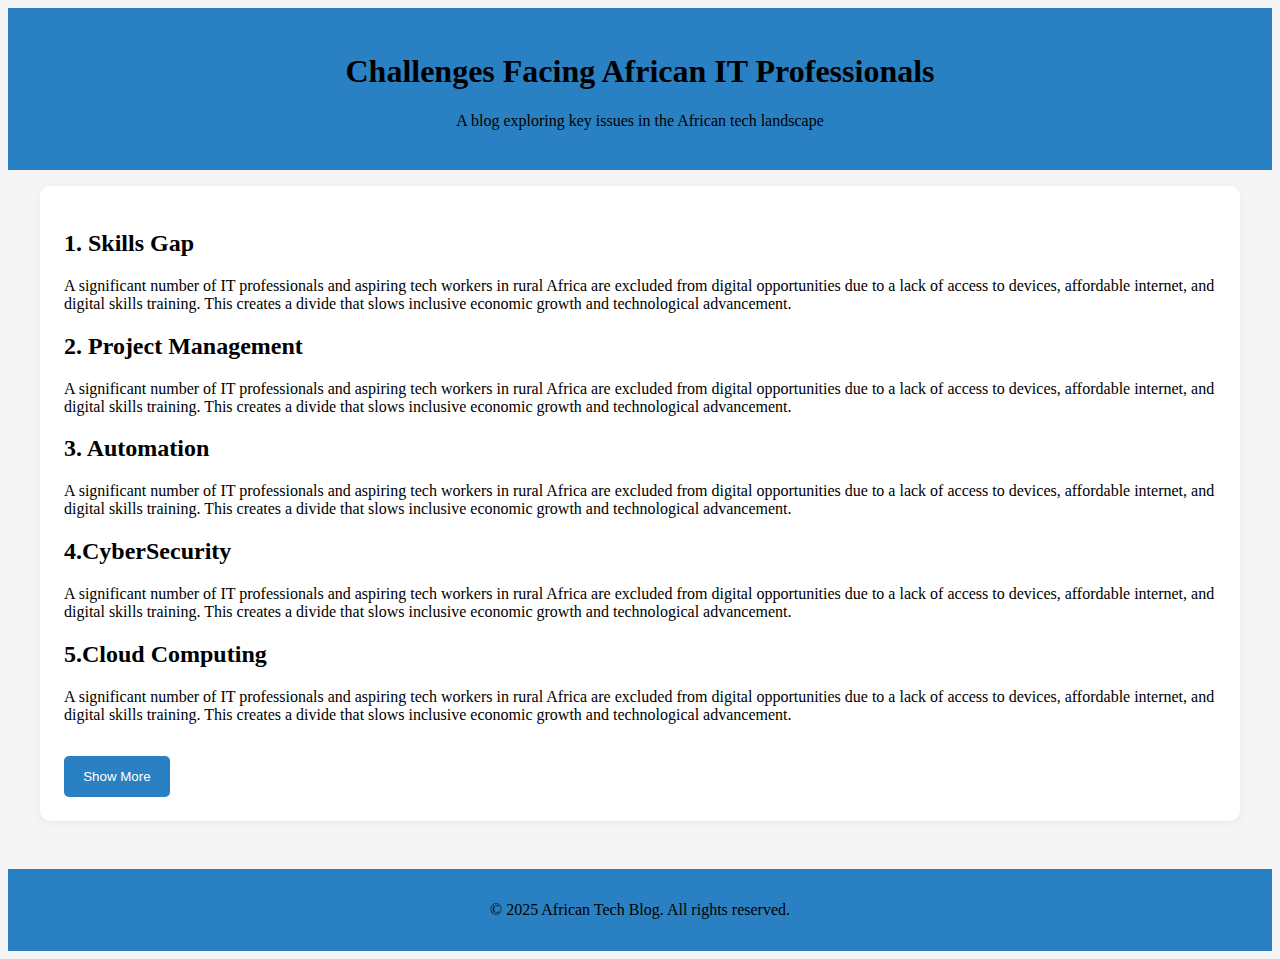
<file: index.html>
<!DOCTYPE html>
<html lang="en">
<head>
  <meta charset="UTF-8" />
  <meta name="viewport" content="width=device-width, initial-scale=1.0"/>
  <title>Challenges Facing African IT Professionals</title>
  <link rel="stylesheet" href="style.css" />
</head>

 <header>
    <h1>Challenges Facing African IT Professionals</h1>
    <p>A blog exploring key issues in the African tech landscape</p>
  </header>

<body>
   <main>
    <section class="content-row">
            <div id="content">
  
                <h2>1. Skills Gap</h2>
                <p>
                    A significant number of IT professionals and aspiring tech workers in rural Africa are excluded 
                    from digital opportunities due to a lack of access to devices, affordable internet, and digital skills training. 
                    This creates a divide that slows inclusive economic growth and technological advancement.
                </p>
                
                <h2>2. Project Management</h2>
                <p>
                    A significant number of IT professionals and aspiring tech workers in rural Africa are excluded 
                    from digital opportunities due to a lack of access to devices, affordable internet, and digital skills training. 
                    This creates a divide that slows inclusive economic growth and technological advancement.
                </p>
                
                <h2>3. Automation</h2>
                <p>
                    A significant number of IT professionals and aspiring tech workers in rural Africa are excluded 
                    from digital opportunities due to a lack of access to devices, affordable internet, and digital skills training. 
                    This creates a divide that slows inclusive economic growth and technological advancement.
                </p>
                
                <h2>4.CyberSecurity</h2>
                <p>
                    A significant number of IT professionals and aspiring tech workers in rural Africa are excluded 
                    from digital opportunities due to a lack of access to devices, affordable internet, and digital skills training. 
                    This creates a divide that slows inclusive economic growth and technological advancement.
                </p>
                
                <h2>5.Cloud Computing</h2>
                <p>
                    A significant number of IT professionals and aspiring tech workers in rural Africa are excluded 
                    from digital opportunities due to a lack of access to devices, affordable internet, and digital skills training. 
                    This creates a divide that slows inclusive economic growth and technological advancement.
                </p>
            
            <div id="extraContent" style="display: none;">
                <h2>6. Career Growth</h2>
                <p>
                    A significant number of IT professionals and aspiring tech workers in rural Africa are excluded 
                    from digital opportunities due to a lack of access to devices, affordable internet, and digital skills training. 
                    This creates a divide that slows inclusive economic growth and technological advancement.
                </p>
                
                <h2>7. Analytics and Data Management</h2>
                <p>
                    A significant number of IT professionals and aspiring tech workers in rural Africa are excluded 
                    from digital opportunities due to a lack of access to devices, affordable internet, and digital skills training. 
                    This creates a divide that slows inclusive economic growth and technological advancement.
                </p>
                
                <h2>8. Budget</h2>
                <p>
                    A significant number of IT professionals and aspiring tech workers in rural Africa are excluded 
                    from digital opportunities due to a lack of access to devices, affordable internet, and digital skills training. 
                    This creates a divide that slows inclusive economic growth and technological advancement.
                </p>
                
                <h2>9. WorkLoad</h2>
                <p>
                    A significant number of IT professionals and aspiring tech workers in rural Africa are excluded 
                    from digital opportunities due to a lack of access to devices, affordable internet, and digital skills training. 
                    This creates a divide that slows inclusive economic growth and technological advancement.
                </p>
                
                <h2>10. Leadership Support</h2>
                <p>
                    A significant number of IT professionals and aspiring tech workers in rural Africa are excluded 
                    from digital opportunities due to a lack of access to devices, affordable internet, and digital skills training. 
                    This creates a divide that slows inclusive economic growth and technological advancement.
                </p>

                    <div class="image-container">
                            <h2>The Software developer debugging </h2>
                        <img src="images/pexels-divinetechygirl-1181316.jpg" alt="Tech-Challenge" />
                    </div>

                    <div class="video-container">
                         <h2>Watch the video of some of the challenges</h2>
                        <video controls>
                         <source src="https://www.w3schools.com/html/mov_bbb.mp4" type="video/mp4" />
                                                     Your browser does not support the video tag.
                        </video>
                    </div>

            </div>
                    <button id="showMoreBtn">Show More</button>
            </div>

            
        </section>
    </main>
</body>
    
       
  <footer>
    <p>&copy; 2025 African Tech Blog. All rights reserved.</p>
  </footer>

  <script src="script.js"></script>

</html>
</file>
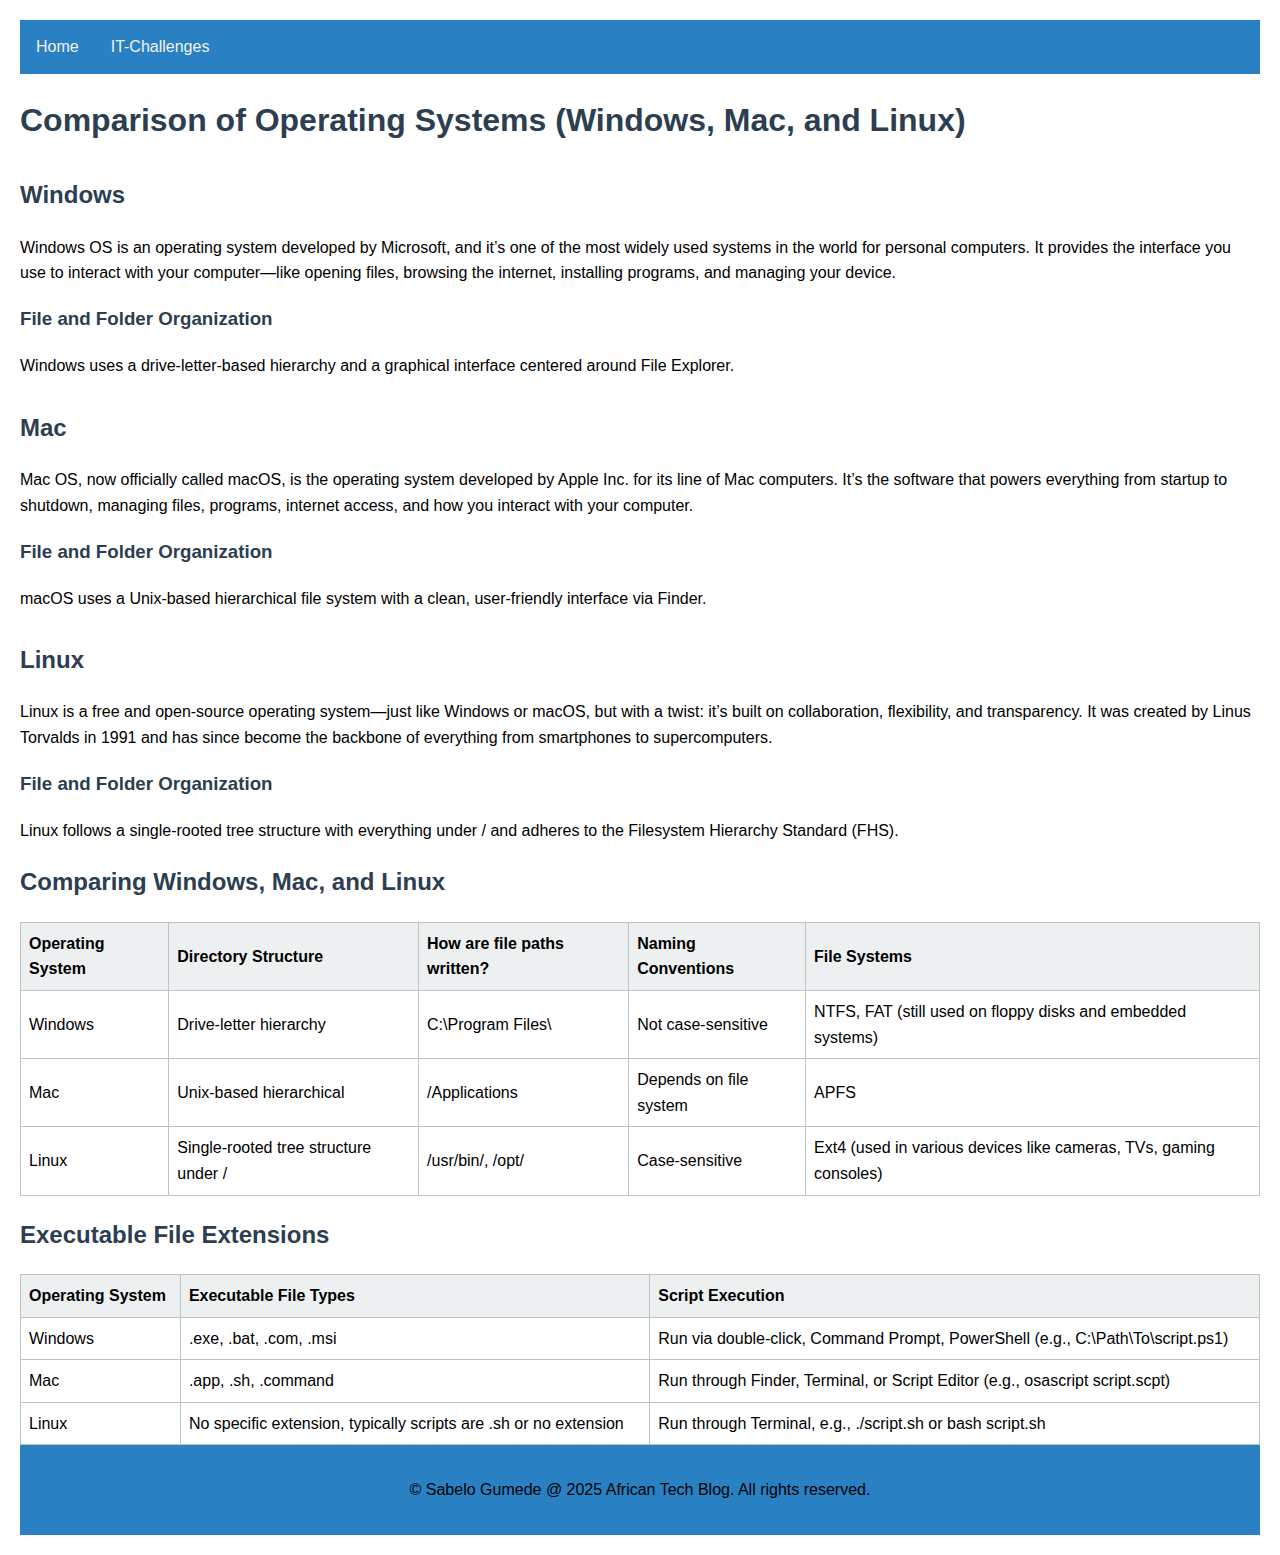
<file: compareOS.html>
<!DOCTYPE html>
<html lang="en">
<head>
<meta charset="UTF-8" />
<meta name="viewport" content="width=device-width, initial-scale=1.0" />
<link rel="stylesheet" href="OS-Style.css"/>
<title>Comparison of Windows, Mac, and Linux</title>
</head>

<body>
<nav>
  <a class="active" href="#">Home</a>
  <a href="index.html">IT-Challenges</a>
 </nav>
<h1>Comparison of Operating Systems (Windows, Mac, and Linux) </h1>


<div class="section">
  <h2>Windows</h2>
  <p>Windows OS is an operating system developed by Microsoft, and it’s one of the most widely used systems in the world for personal computers. It provides the interface you use to interact with your computer—like opening files, browsing the internet, installing programs, and managing your device.</p>
  <h3>File and Folder Organization</h3>
  <p>Windows uses a drive-letter-based hierarchy and a graphical interface centered around File Explorer.</p>
</div>

<div class="section">
  <h2>Mac</h2>
  <p>Mac OS, now officially called macOS, is the operating system developed by Apple Inc. for its line of Mac computers. It’s the software that powers everything from startup to shutdown, managing files, programs, internet access, and how you interact with your computer.</p>
  <h3>File and Folder Organization</h3>
  <p>macOS uses a Unix-based hierarchical file system with a clean, user-friendly interface via Finder.</p>
</div>

<div class="section">
  <h2>Linux</h2>
  <p>Linux is a free and open-source operating system—just like Windows or macOS, but with a twist: it’s built on collaboration, flexibility, and transparency. It was created by Linus Torvalds in 1991 and has since become the backbone of everything from smartphones to supercomputers.</p>
  <h3>File and Folder Organization</h3>
  <p>Linux follows a single-rooted tree structure with everything under / and adheres to the Filesystem Hierarchy Standard (FHS).</p>
</div>

<h2>Comparing Windows, Mac, and Linux</h2>

<table>
  <thead>
    <tr>
      <th>Operating System</th>
      <th>Directory Structure</th>
      <th>How are file paths written?</th>
      <th>Naming Conventions</th>
      <th>File Systems</th>
    </tr>
  </thead>
  <tbody>
    <tr>
      <td>Windows</td>
      <td>Drive-letter hierarchy</td>
      <td>C:\Program Files\</td>
      <td>Not case-sensitive</td>
      <td>NTFS, FAT (still used on floppy disks and embedded systems)</td>
    </tr>
    <tr>
      <td>Mac</td>
      <td>Unix-based hierarchical</td>
      <td>/Applications</td>
      <td>Depends on file system</td>
      <td>APFS</td>
    </tr>
    <tr>
      <td>Linux</td>
      <td>Single-rooted tree structure under /</td>
      <td>/usr/bin/, /opt/</td>
      <td>Case-sensitive</td>
      <td>Ext4 (used in various devices like cameras, TVs, gaming consoles)</td>
    </tr>
  </tbody>
</table>

<h2>Executable File Extensions</h2>

<table>
  <thead>
    <tr>
      <th>Operating System</th>
      <th>Executable File Types</th>
      <th>Script Execution</th>
    </tr>
  </thead>
  <tbody>
    <tr>
      <td>Windows</td>
      <td>.exe, .bat, .com, .msi</td>
      <td>Run via double-click, Command Prompt, PowerShell (e.g., C:\Path\To\script.ps1)</td>
    </tr>
    <tr>
      <td>Mac</td>
      <td>.app, .sh, .command</td>
      <td>Run through Finder, Terminal, or Script Editor (e.g., osascript script.scpt)</td>
    </tr>
    <tr>
      <td>Linux</td>
      <td>No specific extension, typically scripts are .sh or no extension</td>
      <td>Run through Terminal, e.g., ./script.sh or bash script.sh</td>
    </tr>
  </tbody>
</table>
</body>
<footer>
    <p>&copy; Sabelo Gumede @ 2025 African Tech Blog. All rights reserved.</p>
</footer>
</html>
</file>
<file: style.css>
header {
  background-color: #2980c2;
  color: white;
  text-align: center;
  padding: 1.5rem 1rem;
  overflow-wrap: break-word;
}
nav {
    
    overflow: hidden; 
  }

  
  nav a {
    float: left; 
    display: block;
    color: #f2f2f2; 
    text-align: center;
    padding: 14px 16px; 
    text-decoration: none;
  }

  
  nav a:hover {
    background-color: #ddd;
    color: black;
  }
  nav p {
    padding-left: 180px;
  }

 

body
{
    background-color: whitesmoke;

}
main {
  padding: 1rem 2rem;
}

h1
{
    color:black;
    text-align: center;
    text-size-adjust: auto;
    text-wrap: auto;
}

p 
{
    color:black;
    text-wrap: auto;
   
}

.content-row {
  display: flex;
  align-items: center;
  justify-content: space-between;
  gap: 2rem;
  margin-bottom: 2rem;
  background-color: #fff;
  padding: 1.5rem;
  border-radius: 10px;
  box-shadow: 0 2px 8px rgba(0,0,0,0.05);
}


.image-container {
    margin-bottom: 20px;
  }

  img {
    max-width: 60%; 
    height: auto;
    border: 2px solid #ccc;
    border-radius: 8px;
  }


button {
  background-color: #2980c2;
  color: white;
  padding: 0.8rem 1.2rem;
  border: none;
  border-radius: 5px;
  cursor: pointer;
  margin-top: 1rem;
}

button:hover {
  background-color: #2980c2;
}

footer {
  text-align: center;
  padding: 1rem;
  background-color: #2980c2;
}
</file>
<file: OS-Style.css>
body {
    font-family: Arial, sans-serif;
    margin: 20px;
    line-height: 1.6;

    nav {
    background-color: #2980c2; 
    overflow: hidden; 
  }

  
  nav a {
    float: left; 
    display: block;
    color: #f2f2f2; 
    text-align: center;
    padding: 14px 16px; 
    text-decoration: none; 
  }

  
  nav a:hover {
    background-color: #ddd;
    color: black;
  }

  }
  h1, h2, h3 {
    color: #2c3e50;
    text-align:left;
  }
  table {
    width: 100%;
    border-collapse: collapse;
    margin-top: 20px;
    padding: 8px;
  }
  th, td {
    border: 1px solid #bdc3c7;
    padding: 8px;
    text-align: left;
  }
  th {
    background-color: #ecf0f1;
  }
  .section {
    margin-top: 30px;
  }
footer {
  text-align: center;
  padding: 1rem;
  background-color: #2980c2;
}
</file>
